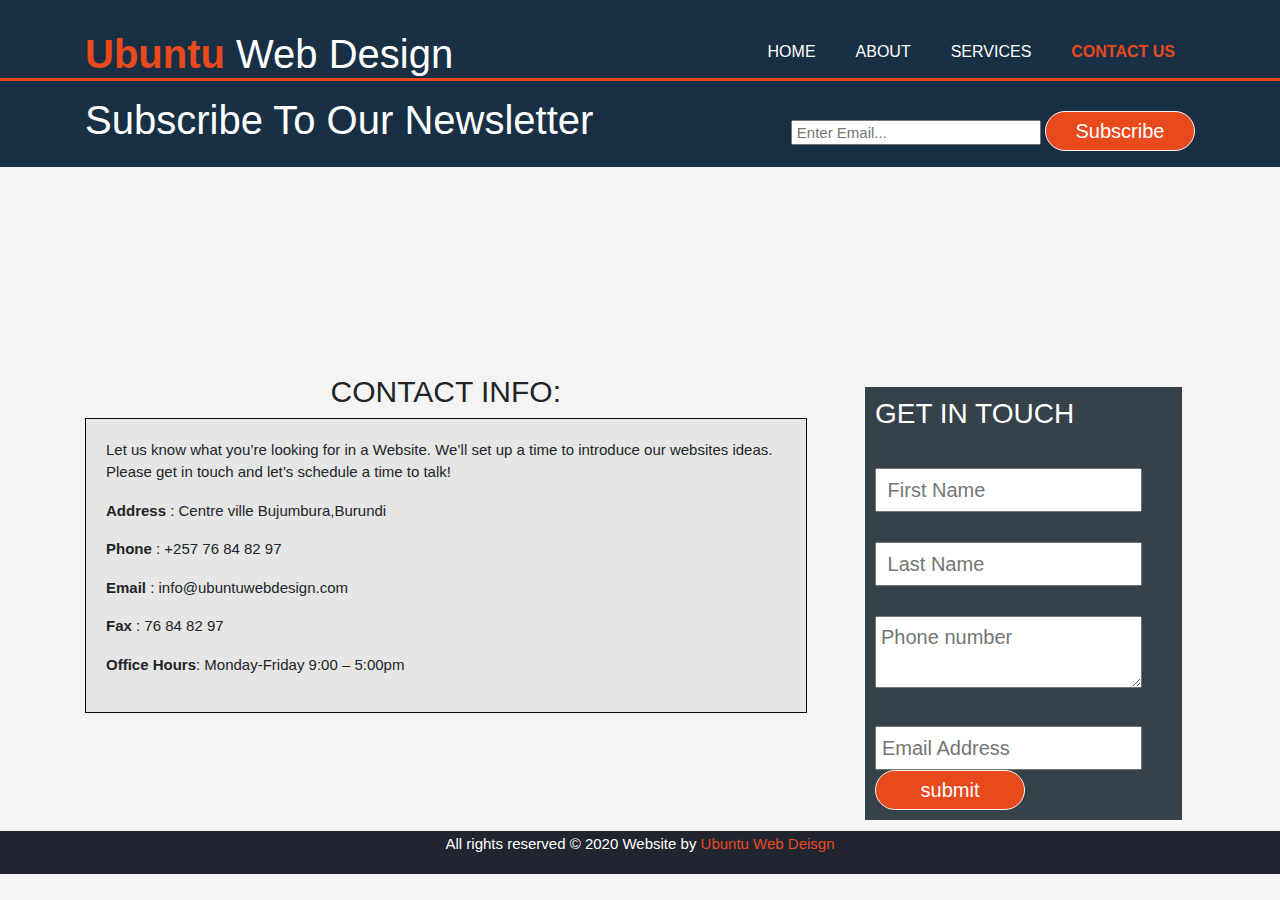
<file: contact.html>
<!DOCTYPE html>
<html>
  <head>
    <meta charset="utf-8">
    <meta name="viewport" content="width=device-width">
    <meta name="description" content="Affordable and professional web design">
	  <meta name="keywords" content="web design, affordable web design, professional web design">
  	<meta name="author" content="Urbain">
    <title>Ubuntu Web Deisgn | Contact Us</title>
    <link rel="stylesheet" href="https://stackpath.bootstrapcdn.com/bootstrap/4.4.1/css/bootstrap.min.css" integrity="sha384-Vkoo8x4CGsO3+Hhxv8T/Q5PaXtkKtu6ug5TOeNV6gBiFeWPGFN9MuhOf23Q9Ifjh" crossorigin="anonymous">
    <link rel="stylesheet" href="./css/style.css">
  </head>
  <body>
    <header>
      <div class="container">
        <div id="branding">
          <h1><span class="highlight">Ubuntu</span> Web Design</h1>
        </div>
        <nav>
          <ul>
            <li><a href="index.html">Home</a></li>
            <li><a href="about.html">About</a></li>
            <li ><a href="services.html">Services</a></li>
            <li class="current"><a href="contact.html">Contact us</a></li>
          </ul>
        </nav>
      </div>
    </header>


    <section id="newsletter">
      <div class="container">
        <h1>Subscribe To Our Newsletter</h1>
        <form  >
          <input type="email" placeholder="Enter Email...">
          <button type="submit" class="button_1">Subscribe</button>
        </form>
      </div>
    </section>
    <section class="maps p-0">
    <iframe src="https://www.google.com/maps/embed?pb=!1m18!1m12!1m3!1d3982.794678646154!2d29.34621581495237!3d-3.400211842544335!2m3!1f0!2f0!3f0!3m2!1i1024!2i768!4f13.1!3m3!1m2!1s0x19c183362707eef7%3A0x8695d01600df99dc!2sBurundi%20English%20School!5e0!3m2!1sen!2sus!4v1586862906404!5m2!1sen!2sus"
             width="1024" height="200" frameborder="0" style="border:0;" allowfullscreen=""
              aria-hidden="false" tabindex="0" p-0></iframe>
        </section>

    <section id="main">
      <div class="container">
        <article id="main-col">
          <h1 class="page-title">CONTACT INFO:</h1>
          <ul id="contact">
            <li>
                <p>
               Let us know what you’re looking for in a Website. 
               <span> We’ll set up a time to introduce our websites ideas.</span>
                   Please get in touch and let’s schedule a time to talk!
            </p>
            
         <p><b>Address </b> : Centre ville Bujumbura,Burundi  </p>
         <p> <b>Phone</b> : +257 76 84 82 97 </p>
         <p><b>  Email</b> : info@ubuntuwebdesign.com</p>
          <p><b>  Fax</b> : 76 84 82 97</p>
          <p><b> Office Hours</b>: Monday-Friday 9:00 – 5:00pm</p>        
            </li>
            
          </ul>
        </article>

        <aside id="sidebar">
          <div class="dark">
            <h3>GET IN TOUCH </h3>
            <form class="quote">
  						<div>
  							<label> </label><br>
  							<input type="text" placeholder=" First Name" >
                          </div>
                          <div>
                            <label> </label><br>
                            <input type="text" placeholder=" Last Name" >
                        </div>
                          <div>
                            <label></label><br>
                            <textarea placeholder="Phone number"></textarea>
                        </div>
  						<div>
                    
  							<label></label><br>
  							<input type="email" placeholder="Email Address">
  						</div>
  						
  						<button class="button_1" type="submit " action="https://mail.google.com/mail/u/0/#inbox">submit</button>
			</form>
          </div>
        </aside>
      </div>
    </section>

    <footer>
      <p>All rights reserved &copy; 2020 Website by <span class="yellow">Ubuntu Web Deisgn </span> </p>
    </footer>
  </body>
</html>
</file>
<file: css/style.css>
html{
  scroll-behavior: smooth;
  width: 100%;
}
body{
  font: 15px/1.5 Arial, Helvetica,sans-serif;
  padding:0;
  margin:0;
  background-color:#f4f4f4;
}
img{
  width: 90%;
}
.maps{
  /* padding-top:20% ; */
  text-align: center;
 
 }

/* Global */
.container{
  width:100%;
  margin:auto;
  overflow:hidden;
}

ul{
  margin:0;
  padding:0;
}

.button_1{

  
  background-color: #e8491d;;
  border: solid 1px whitesmoke;
  width: 150px;
  height: 40px;
  border-radius: 20px;
  color:#ffffff;
  font-size: 20px;
}
.page-title{
  text-align: center;
  font-size: 30px;
}


.dark{
  padding:10px;
  background:#35424a;
  color:#ffffff;
  margin-right:10px;
  margin-bottom:5px;
  font-size: 20px;
  border: solid 3px whitesmoke;
 
}
.green{
  color: rgb(194, 76, 8);
}
/* download */

 .media{
  padding:15px;
  background:#35424a;
  color:#ffffff;
  margin-top:10px;
  margin-bottom:10px;
}
.welcome{
  text-align: center;
  background-color:#35424a;
  height: 70px;
  color: white;
  font-size: 30px;

}
.button{
  background-color: tomato;
  border: solid 1px whitesmoke;
  width: 150px;
  height: 40px;
  border-radius: 20px;
}
.button:hover{
  color: whitesmoke solid ;
}


/* Header **/
header{
  background:#182f44;
  color:#ffffff;
  padding-top:30px;
  min-height:70px;
  border-bottom:#e8491d 3px solid;
}

header a{
  color:#ffffff;
  text-decoration:none;
  text-transform: uppercase;
  font-size:16px;
}

header li{
  float:left;
  display:inline;
  padding: 0 20px 0 20px;
}

header #branding{
  float:left;
}

header #branding h1{
  margin:0;
}

header nav{
  float:right;
  margin-top:10px;
}

header .highlight, header .current a{
  color:#e8491d;
  font-weight:bold;
}

header a:hover{
  color:#cccccc;
  font-weight:bold;
}

/* Showcase */
#showcase{
  min-height:50%;
  background:url('../img/Showcase.jpg') no-repeat 50%;
  text-align:center;
  color:#053855c4;

  
}
#showcase .container {
  transition: 1s;
  font-weight: 600;
  /* color:transparent; */

}

#showcase .container:hover{
  font-weight: 600;
color:white;


}

#showcase h1{
  margin-top:100px;
  font-size:70px;
  margin-bottom:20px;
  letter-spacing: 2px;
}

#showcase p{
  font-size:20px;
}

/* Newsletter */
#newsletter{
  padding:15px;
  color:#ffffff;
  background:#182f44;
  font-size: 15px;
}

#newsletter h1{
  float:left;
}

#newsletter form {
  float:right;
  margin-top:15px;
}

#newsletter input[type="email"]{
  padding:4px;
  height:25px;
  width:250px;
}

/* Boxes */
#boxes{
  margin-top:20px;
}

#boxes .box{
  float:left;
  text-align: center;
  width:30%;
  padding:10px;
}

#boxes .box img{
  width:90px;
}

/* Sidebar */
aside#sidebar{
  float:right;
  width:30%;
  margin-top:10px;
}

aside#sidebar .quote input, aside#sidebar .quote textarea{
  width:90%;
  padding:5px;
}

/* Main-col */
article#main-col{
  float:left;
  width:65%;
}

/* Services */
ul#services li{
  list-style: none;
  padding:20px;
  border: #0c0b0b solid 2px;
  margin-bottom:5px;
  background:#e6e6e6;
}
#services h3{
  text-align: center;
}
/* contact us*/
ul#contact li{
  list-style:none;
  padding:20px;
  border: #070505 solid 1px;
  margin-bottom:5px;
  background:#e6e6e6;
}
#contact h3{
  text-align: center;
}
/*Footer*/
footer{
  padding:2px;
  margin-top:3px;
  color:#ffffff;
  background-color:#212530;
  text-align: center;
}
footer .yellow{
  color:#e8491d;
}

/* Media Queries */
@media(max-width: 768px){
  header #branding,
  header nav,
  header nav li,
  #newsletter h1,
  #newsletter form,
  #boxes .box,
  article#main-col,
  aside#sidebar{
    float:none;
    text-align:center;
    width:100%;
  }

  header{
    padding-bottom:20px;
  }

  #showcase h1{
    margin-top:40px;
  }

  #newsletter button, .quote button{
    background-color: #e8491d;;
  border: solid 1px whitesmoke;
  width: 150px;
  height: 40px;
  border-radius: 20px;
  color:#ffffff;
  font-size: 20px;
  }
  

  #newsletter form input[type="email"], .quote input, .quote textarea{
    width:100%;
    margin-bottom:5px;
  }
}
.urban{
  text-align: center;
  background-color: #35424a;
  
}
</file>
